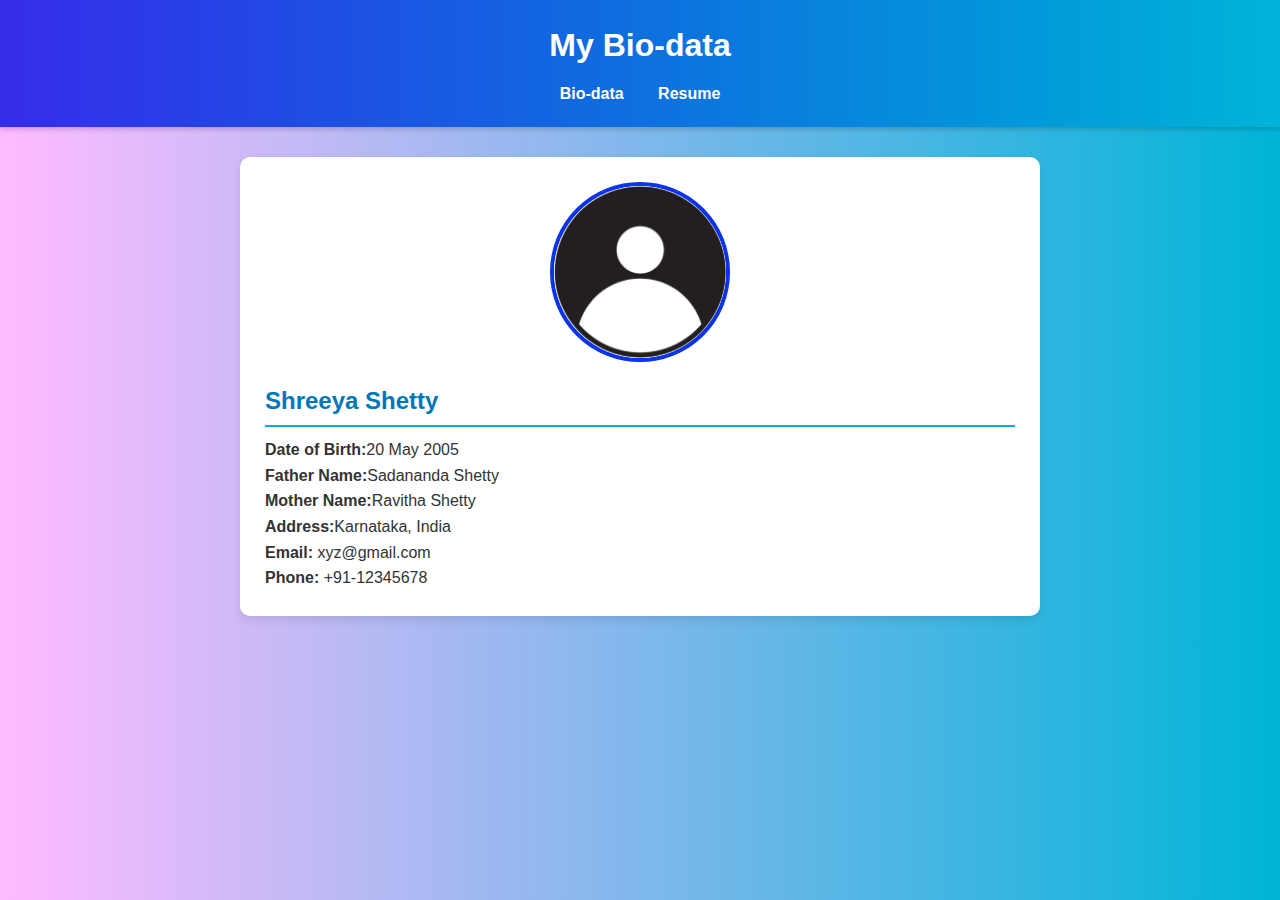
<file: index.html>
<!DOCTYPE html>
<html lang="en">
<head>
  <meta charset="UTF-8">
  <title>Bio-data</title>
  <link rel="stylesheet" href="style.css">
  <script src="script.js" defer></script>
</head>
<body>
  <header>
    <h1>My Bio-data</h1>
    <nav>
      <a href="index.html">Bio-data</a>
      <a href="resume.html">Resume</a>
    </nav>
  </header>

  <section class="bio">
    <img src="profile.png" class="profile-pic">
    <h2>Shreeya Shetty</h2>
    <p><strong>Date of Birth:</strong>20 May 2005</p>
    <p><strong>Father Name:</strong>Sadananda Shetty</p>
    <p><strong>Mother Name:</strong>Ravitha Shetty</p>
    <p><strong>Address:</strong>Karnataka, India</p>
    <p><strong>Email:</strong> xyz@gmail.com</p>
    <p><strong>Phone:</strong> +91-12345678</p>
  </section>

</body>
</html>
</file>
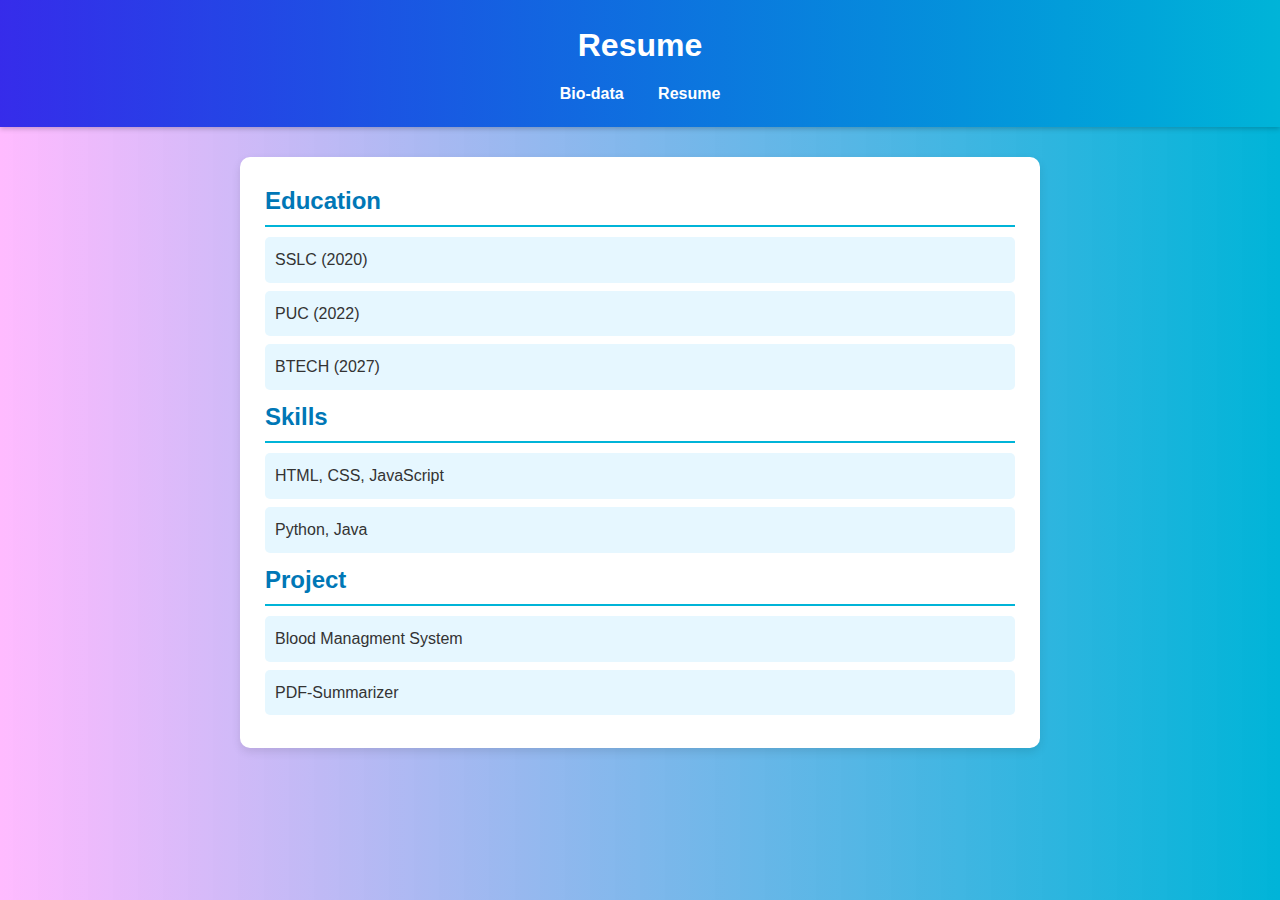
<file: resume.html>
<!DOCTYPE html>
<html lang="en">
<head>
  <meta charset="UTF-8">
  <title>Resume</title>
  <link rel="stylesheet" href="style.css">
  <script src="script.js" defer></script>
</head>
<body>
  <header>
    <h1>Resume</h1>
    <nav>
      <a href="index.html">Bio-data</a>
      <a href="resume.html">Resume</a>
    </nav>
  </header>

  <section class="resume">
    <h2>Education</h2>
    <ul>
      <li>SSLC (2020)</li>
      <li>PUC (2022)</li>
      <li>BTECH (2027)</li>

    </ul>

    <h2>Skills</h2>
    <ul>
      <li>HTML, CSS, JavaScript</li>
      <li>Python, Java</li>
    </ul>

    <h2>Project</h2>
    <ul>
    <li>Blood Managment System</li>
    <li>PDF-Summarizer</li>
    </ul>
  </section>

</body>
</html>
</file>
<file: style.css>
/* Reset */
* {
  margin: 0;
  padding: 0;
  box-sizing: border-box;
}

body {
  font-family: 'Segoe UI', sans-serif;
  background: #f9fafc;
  color: #333;
  line-height: 1.6;
 background: linear-gradient(90deg, #fafc, #00b4d8);

}

header {
  background: linear-gradient(90deg, rgba(4, 8, 229, 0.8), #00b4d8);
  color: white;
  padding: 20px;
  text-align: center;
  box-shadow: 0 2px 5px rgba(0,0,0,0.2);
}

header h1 {
  margin-bottom: 10px;
}

nav a {
  color: white;
  margin: 0 15px;
  text-decoration: none;
  font-weight: bold;
  transition: color 0.3s ease;
}

nav a:hover {
  color: #ffdd00;
}

section {
  max-width: 800px;
  margin: 30px auto;
  background: white;
  padding: 25px;
  border-radius: 10px;
  box-shadow: 0 4px 10px rgba(0,0,0,0.1);
}

.profile-pic {
  display: block;
  margin: 0 auto 20px;
  width: 180px;
  height: 180px;
  border-radius: 50%;
  border: 4px solid #0a33eb;
  object-fit: cover;
}

h2 {
  color: #0077b6;
  margin-bottom: 10px;
  border-bottom: 2px solid #00b4d8;
  padding-bottom: 5px;
}

ul {
  list-style: none;
  padding-left: 0;
}

ul li {
  background: #e6f7ff;
  margin: 8px 0;
  padding: 10px;
  border-radius: 5px;
}
</file>
